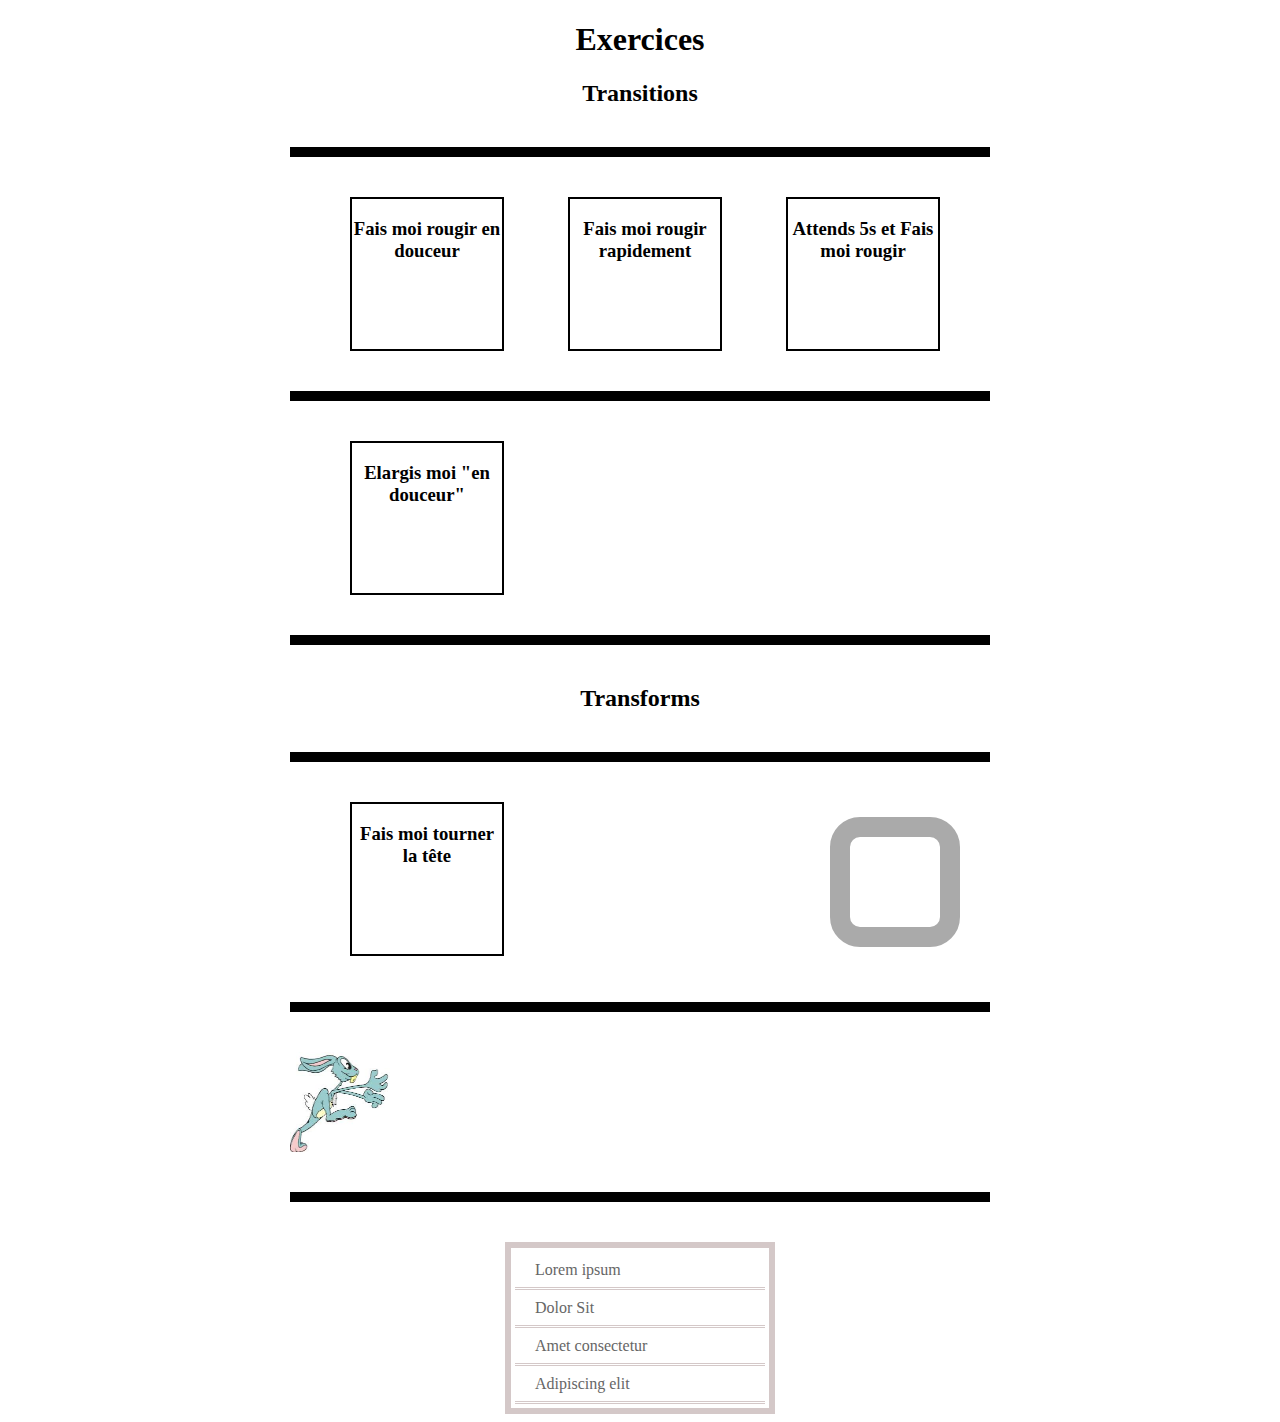
<file: index.html>
<!DOCTYPE html>
<html>
  <head>
    <meta charset="utf-8">
    <link rel="stylesheet" type="text/css" href="style.css">
    <title></title>
  </head>
  <body>
    <main>
      <h1>Exercices</h1>
        <h2>Transitions</h2>

          <div class="separation"></div>

            <div class="cube">
              <h3>Fais moi rougir en douceur</h3>
            </div>
            <div class="cube2">
              <h3>Fais moi rougir rapidement</h3>
            </div>
            <div class="cube3">
              <h3>Attends 5s et Fais moi rougir </h3>
            </div>

          <div class="separation"></div>

            <div class="cube4">
              <h3>Elargis moi "en douceur"</h3>
            </div>

          <div class="separation"></div>

        <h2>Transforms</h2>

          <div class="separation"></div>

            <div class="cube5">
              <h3>Fais moi tourner la tête</h3>
            </div>

            <div id="carre-rond"></div>

          <div class="clear"></div>
          <div class="separation"></div>

            <img id="lievre"src="lievre.png">

          <div class="clear"></div>
          <div class="separation"></div>

            <ul class="menu-vertical">
              <li class="mv-item"><a href="#">Lorem ipsum</a></li>
              <li class="mv-item"><a href="#">Dolor Sit</a></li>
              <li class="mv-item"><a href="#">Amet consectetur</a></li>
              <li class="mv-item"><a href="#">Adipiscing elit</a></li>
            </ul>

    </main>
  </body>
</html>
</file>
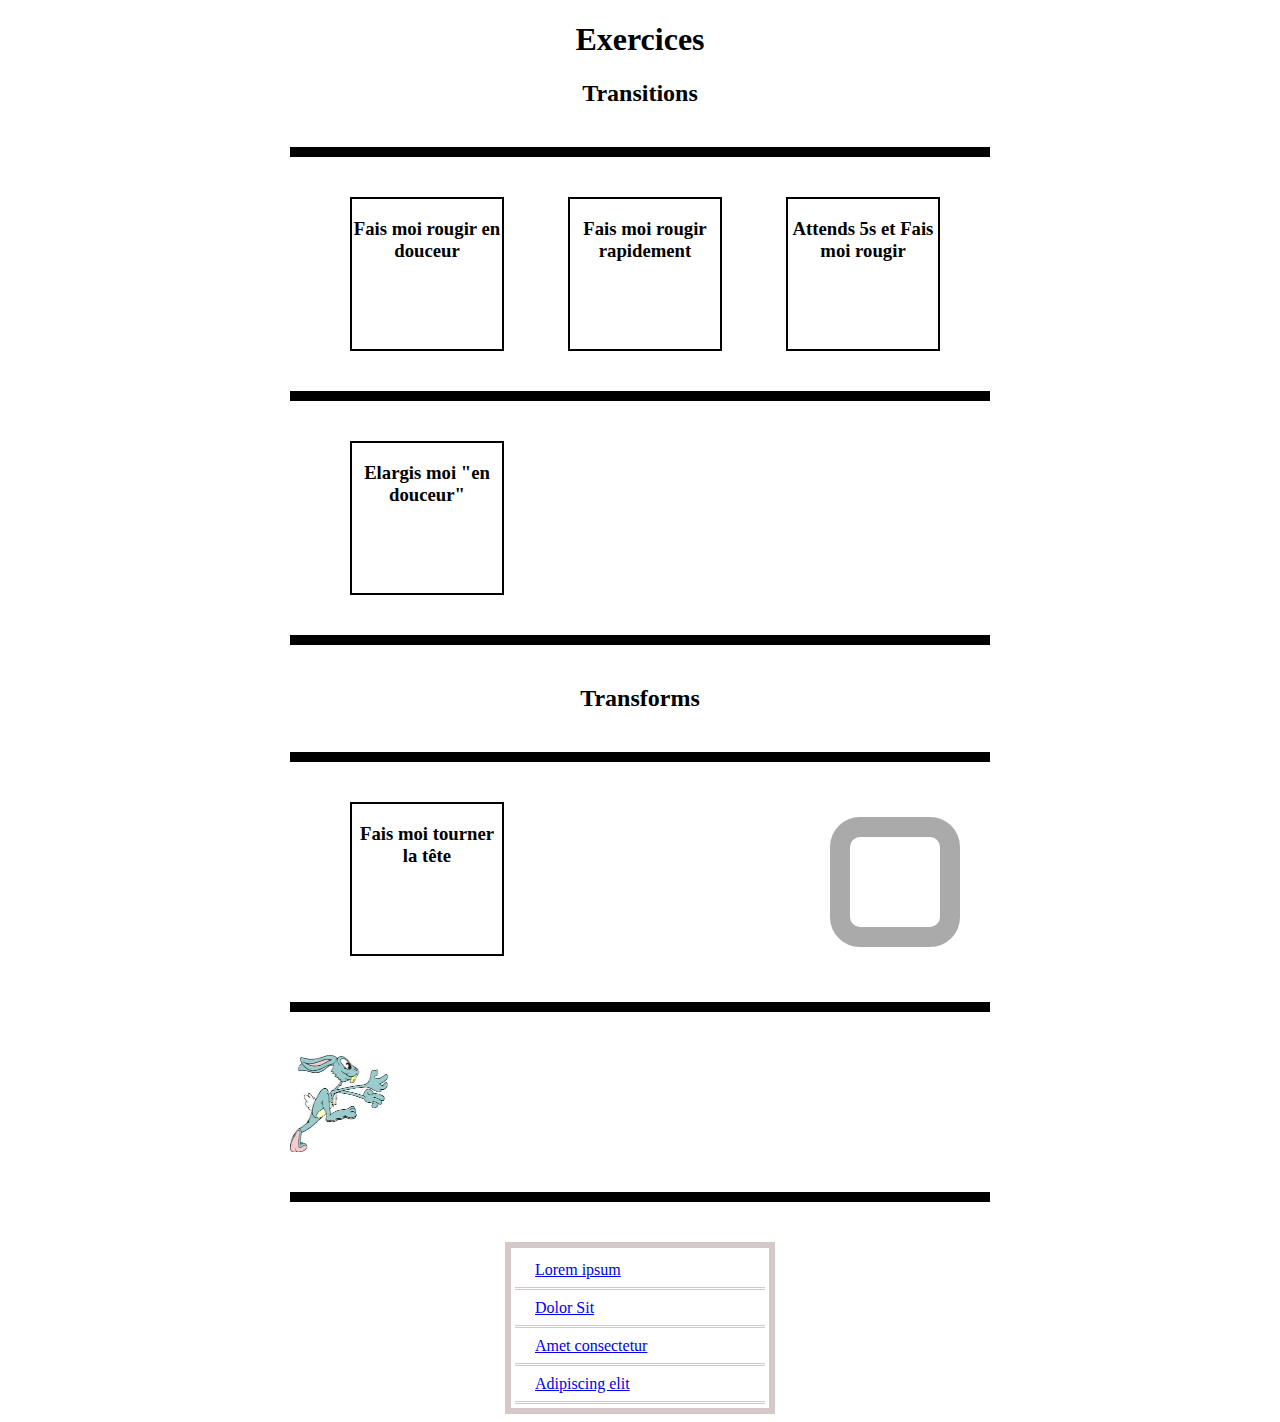
<file: index_exo.html>
<!DOCTYPE html>
<html>
  <head>
    <meta charset="utf-8">
    <link rel="stylesheet" type="text/css" href="style_exo.css">
    <title></title>
  </head>
  <body>
    <main>
      <h1>Exercices</h1>
        <h2>Transitions</h2>

          <div class="separation"></div>

            <div class="cube">
              <h3>Fais moi rougir en douceur</h3>
            </div>
            <div class="cube2">
              <h3>Fais moi rougir rapidement</h3>
            </div>
            <div class="cube3">
              <h3>Attends 5s et Fais moi rougir </h3>
            </div>

          <div class="separation"></div>

            <div class="cube4">
              <h3>Elargis moi "en douceur"</h3>
            </div>

          <div class="separation"></div>

        <h2>Transforms</h2>

          <div class="separation"></div>

            <div class="cube5">
              <h3>Fais moi tourner la tête</h3>
            </div>

            <div id="carre-rond"></div>

          <div class="clear"></div>
          <div class="separation"></div>

            <img id="lievre"src="lievre.png">

          <div class="clear"></div>
          <div class="separation"></div>

            <ul class="menu-vertical">
              <li class="mv-item"><a href="#">Lorem ipsum</a></li>
              <li class="mv-item"><a href="#">Dolor Sit</a></li>
              <li class="mv-item"><a href="#">Amet consectetur</a></li>
              <li class="mv-item"><a href="#">Adipiscing elit</a></li>
            </ul>

    </main>
  </body>
</html>
</file>
<file: style.css>
/*------------------Solutions Exercices-----------------*/

.cube:hover {
  background-color: red;
  transition-property: all;
  transition-duration: 4s;
  transition-timing-function: linear;
  transition-delay: 1s;
}
.cube2:hover{
  border-color: red;
  background-color: red;
  transition: all 1s linear 0s;
}
.cube3:hover{
  background-color: red;
  transition: all 2s linear 5s;
}
.cube4:hover{
  width: 600px;
  transition-property: all;
  transition-duration: 5s;
  transition-timing-function: linear;
  transition-delay: 1s;
}
.cube5:hover{
  transform:rotate(360deg);
  transition-property: all;
  transition-duration: 5s;
  transition-timing-function: linear;
  transition-delay: 1s
}
img:hover{
  transform:translate(600px);
  transition-property: all;
  transition-duration: 5s;
  transition-timing-function: linear;
  transition-delay: 1s
}
#carre-rond:hover {
	border-color: #333;
	transform: rotate(1080deg);
	border-radius: 50%;
}
#carre-rond{
  float:right;
	width: 90px; height: 90px;
	margin: 15px 30px;
	background: #fff;
	border: 20px solid #aaa;
	border-radius: 30px;
	transition: all 2s;
}
.menu-vertical {
  width: 250px;
  list-style: none;
  padding: 4px;
  margin: 0 auto;
  border:solid 6px #D4C8C8;
}
.mv-item, .mv-item a {
  display: block;
  border-bottom: solid 1px #D4C8C8;
}
.mv-item a {
  margin: 1px 0;
  padding: 8px 20px;
  color: #666;
  background: #FFF;
  text-decoration: none;
  -webkit-transition: all .3s;
  -moz-transition: all .3s;
  transition: all .3s;
}
.mv-item a:hover, .mv-item a:focus {
  background: #1ABC9C;
  color: #FFF;
  padding-left: 30px; /* décalage du contenu de 10px vers la droite (30-20 = 10) */
}





/* ----------------------------Mise en page-------------------------*/

main{
  width: 700px;
  margin:0 auto;
}
h2, h1{
  text-align: center;
}
.separation{
  border:solid 5px black;
  margin:40px auto;
}
.clear{
  clear: both;
}
.cube, .cube2, .cube3, .cube4, .cube5 {
  display: inline-block;
  color: black;
  width: 150px;
  height: 150px;
  border:solid 2px black;
  text-align: center;
  margin-left: 60px;
}
.cube5{
  float:left;
}
img{
  float:left;
  width: 100px;
  height: 100px;
}
</file>
<file: style_exo.css>
/*-----------------Début Exercices à completer---------------------*/

.cube:hover {
  /* A completer



  */
}

.cube2:hover{
  /* A completer



  */
}

.cube3:hover{
  /* A completer



  */
}

.cube4:hover{
  /* A completer



  */
}

.cube5:hover{
  /* A completer



  */
}

img:hover{
  /* A completer



  */
}

#carre-rond{
  float:right;
	width: 90px; height: 90px;
	margin: 15px 30px;
	background: #fff;
	border: 20px solid #aaa;
	border-radius: 30px;
	/* A completer */
}

#carre-rond:hover {
	/* A completer



  */
}

.mv-item a { /*Couleur police #666 */
  margin: 1px 0;
  padding: 8px 20px;
	/* A completer



  */
}

.mv-item a:hover, .mv-item a:focus { /*Couleur du fond #1ABC9C, police #FFF*/
	/* A completer

  */
}


/*-----------------Fin Exercices à completer---------------------*/



/* -----------------Mise en page - Ne pas toucher----------------*/

main{
  width: 700px;
  margin:0 auto;
}
h2, h1{
  text-align: center;
}
.separation{
  border:solid 5px black;
  margin:40px auto;
}
.clear{
  clear: both;
}
.cube, .cube2, .cube3, .cube4, .cube5 {
  display: inline-block;
  color: black;
  width: 150px;
  height: 150px;
  border:solid 2px black;
  text-align: center;
  margin-left: 60px;
}
.cube5{
  float:left;
}
img{
  float:left;
  width: 100px;
  height: 100px;
}
.menu-vertical {
  width: 250px;
  list-style: none;
  padding: 4px;
  margin: 0 auto;
  border:solid 6px #D4C8C8;
}
.mv-item, .mv-item a {
  display: block;
  border-bottom: solid 1px #D4C8C8;
}
/* -----------------Mise en page - Ne pas toucher----------------*/
</file>
